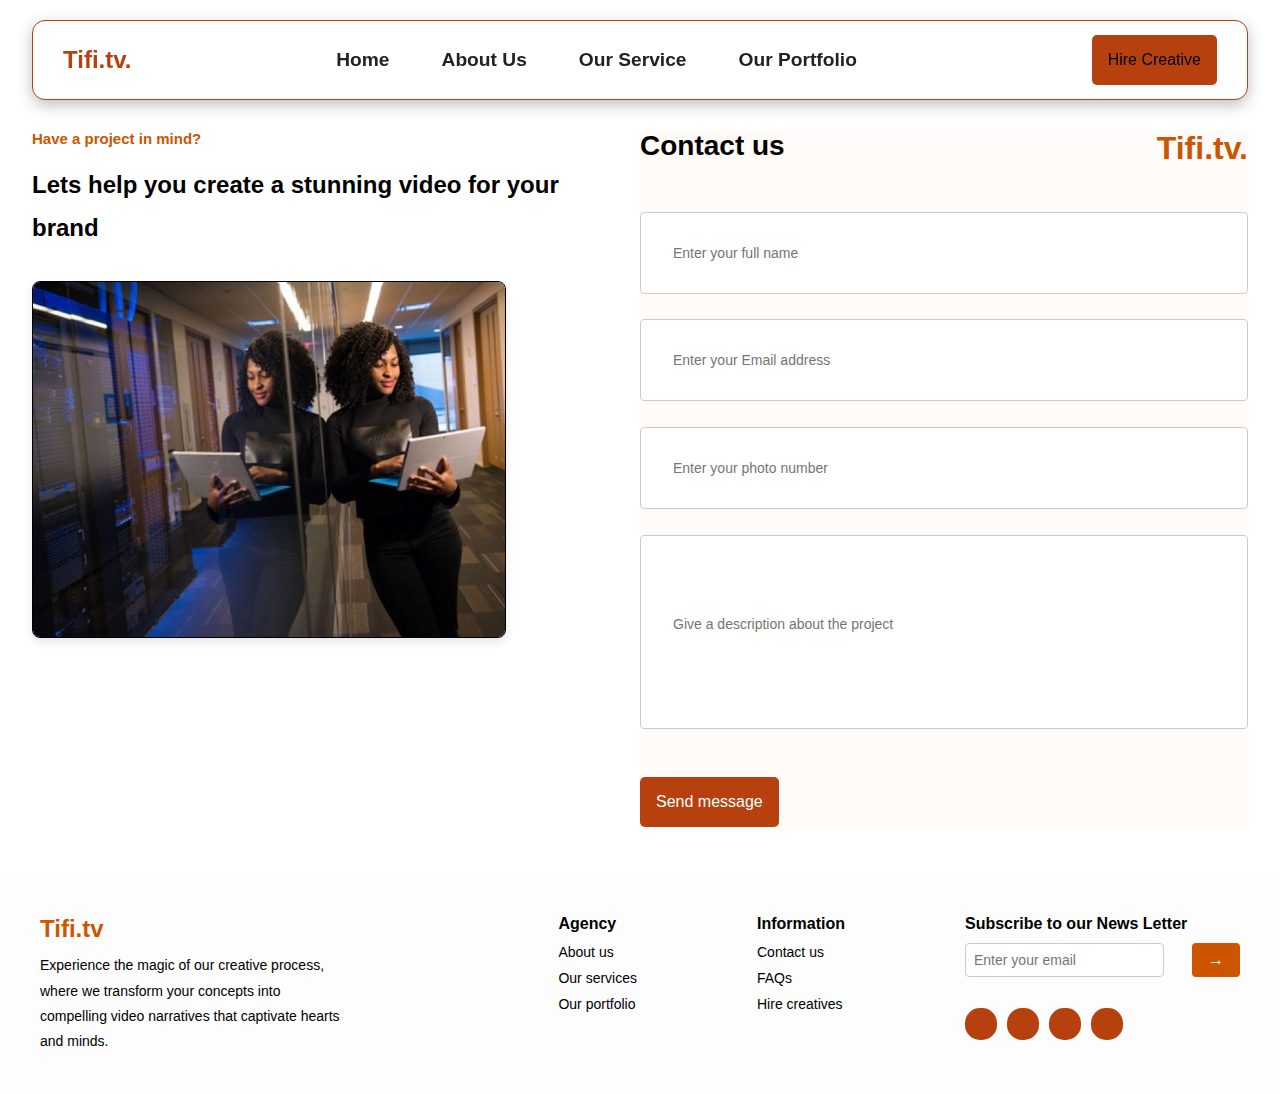
<file: contact.html>
<!DOCTYPE html>
<html lang="en">
<head>
    <meta charset="UTF-8">
    <meta name="viewport" content="width=device-width, initial-scale=1.0">
    <title>Elevate</title>
 <link rel="stylesheet" href="elevate.css">
 <link rel="stylesheet" href="contact.css">
     <!-- ICON CDN -->
     <link rel="stylesheet" href="https://cdnjs.cloudflare.com/ajax/libs/font-awesome/6.5.1/css/all.min.css" integrity="sha512-DTOQO9RWCH3ppGqcWaEA1BIZOC6xxalwEsw9c2QQeAIftl+Vegovlnee1c9QX4TctnWMn13TZye+giMm8e2LwA==" crossorigin="anonymous" referrerpolicy="no-referrer" />
</head>
<body>

 
    <div class="Navbar-item" id="#">
        <div class="navbar-log">
            <a href="index.html">Tifi.tv.</a>
        </div>
    
        <ul class="nav" id="nav-menu Home">
            <li><a href="index.html" loading="lazy">Home</a></li>
            <li><a href="#About" loading="lazy">About Us</a></li>
            <li><a href="#services" loading="lazy">Our Service</a></li>
            <li><a href="#Portfolio" loading="lazy">Our Portfolio</a></li>
            
        <button id="close-menu-btn" class="menu-close-btn">
          <i class="fa-sharp fa-solid fa-xmark"></i>
      </button>
        </ul>
        <button class="btn"><a href="contact.html">Hire Creative</a></button>

        <button id="open-menu-btn" class="menu-open-btn">
            <i class="fa fa-bars"></i>
        </button>
    </div>
       <!--------------- END OF NAVBAR ----------------->

<div class="contact_container">
    <div class="contact">
    <div class="contact_right">
     <h5>Have a project in mind?</h5>
     <h2>Lets help you create a stunning video for your brand</h2>
     <div class="image_container">
     <img src="image/image 1.png" alt="#">
    </div>
    </div>

    <div class="contact_left">
      <div class="contact_us">
        <h2>Contact us</h2>
        <h1>Tifi.tv.</h1>
    </div>
        <div class="form_name">
            <div class="form-text">
                <input type="text" id="company-name" name="company-name" placeholder="Enter your full name">
              </div>
              <div class="form-text">
                <input type="email" id="company-email" name="company-email" placeholder="Enter your Email address">
              </div>
              <div class="form-text">
                <input type="number" id="company-email" name="company-email" placeholder="Enter your photo number">
              </div>
              <div class="form-text">
                <textarea id="additional-note" name="additional-note" placeholder="Give a description about the project"></textarea>
              </div>
              <button type="submit" class="btn">Send message</button>
      </div>
    </div>
</div>
</div>

    

       <footer>
        <div class="footer-container">
          <div class="footer-left">
            <h1>Tifi.tv</h1>
            <p>
              Experience the magic of our creative process, where we transform 
              your concepts into compelling video narratives that captivate hearts and minds.
            </p>
          </div>
          <div class="footer-right">
            <div class="footer-section">
              <h3>Agency</h3>
              <ul>
                <li><a href="#">About us</a></li>
                <li><a href="#">Our services</a></li>
                <li><a href="#">Our portfolio</a></li>
              </ul>
            </div>
            <div class="footer-section">
              <h3>Information</h3>
              <ul>
                <li><a href="#">Contact us</a></li>
                <li><a href="#">FAQs</a></li>
                <li><a href="#">Hire creatives</a></li>
              </ul>
            </div>
            <div class="footer-section">
              <h3>Subscribe to our News Letter</h3>
              <form>
                <input type="email" placeholder="Enter your email">
                <button type="submit">→</button>
              </form>
              <div class="social-icons">
                <a href="#"><i class="fab fa-facebook-f"></i></a>
                <a href="#"><i class="fab fa-linkedin-in"></i></a>
                <a href="#"><i class="fab fa-twitter"></i></a>
                <a href="#"><i class="fab fa-instagram"></i></a>
              </div>
            </div>
          </div>
        </div>
      </footer>
    
     <!--------------- END OF FOOTER ----------------->
    
    
     <script src="elevat.js"></script>
</body>
</html>
</file>
<file: elevate.css>
@import url("https://fonts.googleapis.com/css2?family=Poppins:wght@100;200;300;400;500;600;700;800;900&display=swap");

*{
 padding: 0;
 margin: 0;
 box-sizing: border-box;
 font-family: Arial,sans-serif;
}

.Navbar-item{
    background-color: #fff;
    display: flex;
    justify-content: space-between;
    align-items: center;
    padding: 0 30px;
    box-shadow: 0 5px 15px 0 rgba(0, 0, 0, 0.25);
    width: 95%;
    border: 1.5px solid #B7410E;
    height: 80px;
    border-radius: 13px;
    position: fixed;
    top: 20px;
    left: 50%;
    transform: translate(-50%);
    z-index: 9999;
}

.navbar-log a{
    color: #B7410E;
    text-decoration: none;
    font-size: 1.5rem;
    font-weight: 700;
}

.nav {
    display: grid;
    grid-template-columns: repeat(6, auto);
    grid-gap: 10px;
    list-style: none;
    align-items: center;
}

.nav li {
    padding-right: 10px;
}

.nav li a {
    text-decoration: none;
    color: #222;
    font-size: 1.2rem;
    font-weight: 600;
    padding: 0.5rem 1rem;
    transition: all 0.2s ease-in-out;
    white-space: nowrap;
}

.nav li :hover{
    color: #B7410E;
    /* border-bottom: 1px solid #B7410E; */
    border-radius: 4px;
}

a {
    text-decoration: none;
    color: black;
}

/* Close Button Styles */
.menu-close-btn {
    position: absolute;
    top: 20px;
    right: 20px;
    background: none;
    border: none;
    font-size: 2rem;
    cursor: pointer;
    display: none;
}

/* Open Menu Button Styles */
.menu-open-btn {
    display: none;
    background: none;
    border: none;
    font-size: 2rem;
    cursor: pointer;
}

.btn{
    padding: 1rem;
    background: #B7410E;
    color: #fff;
    font-size: 1rem;
    border-radius: 5px;
    white-space: nowrap;
    border: none;
    cursor: pointer;
    transition: .2s ease-in-out;
}

.btn:hover{
    color: #222;
}

.btn_1{
    padding: 1rem;
    color: #B7410E;
    font-size: 1rem;
    border-radius: 5px;
    border: 1px solid #B7410E;
    white-space: nowrap;
    cursor: pointer;
    transition: .2s ease-in-out;
}

/************** END OF NAVBAR **********/

.hero-section {
    display: flex;
    align-items: center;
    justify-content: space-between;
    padding: 120px 50px;
    gap: 30px;
    max-width: 1200px;
    margin: 0 auto;
    position: relative;
  }
  
  .text-content {
    max-width: 50%;
  }
  
  
  .text-content h1 {
    font-size: 36px;
    line-height: 1.4;
    margin-bottom: 20px;
  }
  
  .text-content .highlight {
    background-color: #cc5500;
    color: #fff;
    padding: 4px 8px;
    border-radius: 4px;
  }
  
  .text-content p {
    font-size: 16px;
    line-height: 1.6;
    margin-bottom: 30px;
  }
  
  .buttons {
    display: flex;
    gap: 15px;
  }
  
  .primary-btn,
  .secondary-btn {
    padding: 10px 20px;
    border: none;
    border-radius: 4px;
    cursor: pointer;
    font-size: 14px;
    font-weight: bold;
  }
  
  .primary-btn {
    background-color: #cc5500;
    color: #fff;
  }
  
  .primary-btn:hover {
    background-color: #b34900;
  }
  
  .secondary-btn {
    background-color: transparent;
    color: #cc5500;
    border: 2px solid #cc5500;
  }
  
  .secondary-btn:hover {
    background-color: #cc5500;
    color: #fff;
  }
  
  .image-content {
    position: relative;
    max-width: 50%;
  }
  
  .image-content img {
    max-width: 100%;
    height: auto;
    border-radius: 8px;
    box-shadow: 0 4px 8px rgba(0, 0, 0, 0.1);
  }
  


/************** END OF HERO **********/


  .container {
    display: flex;
    flex-wrap: wrap;
    align-items: center;
    background: #FFFBF9;
    justify-content: center;
    max-width: 1200px;
    margin: 0 auto;
    gap: 20px;
  }

  .image-container_1 {
    flex: 1;
    min-width: 300px;
    max-width: 500px;
  }

  .image-container_1 img {
    width: 100%;
  }

  .text-container_1 {
    flex: 1;
    min-width: 300px;
    padding: 20px;
    border-radius: 8px;
  }

  .text-container_1 h2 {
    font-size: 1.8rem;
    color: #333;
    margin-bottom: 15px;
  }

  .text-container_1 p {
    font-size: 1rem;
    line-height: 1.8;
    margin-bottom: 20px;
  }



/************** END OF CONTAINER  **********/


.main-container {
  max-width: 1200px;
  margin: 0 auto;
  padding: 20px;
}

.heading-container {
  text-align: center;
  margin-bottom: 30px;
}

.heading-container h3 {
  color: #B7410E;
  margin-bottom: 5px;
}

.heading-container h2 {
  color: #333;
}

.services-container {
  display: grid;
  grid-template-columns: repeat(3, 1fr);
  gap: 20px;
  cursor: pointer;
}

.service-card {
  background-color: #fff;
  border: 1px solid #e4e4e4;
  border-radius: 8px;
  text-align: center;
  padding: 40px;
  box-shadow: 0 4px 10px rgba(37, 37, 37, 0.1);
  transition: transform 0.3s ease, box-shadow 0.3s ease;
}

.service-card:hover {
  /* transform: translateY(-5px); */
  box-shadow: 0 6px 15px rgba(0, 0, 0, 0.2);
}

.service-card .icon  {
  width: 50px;
  height: 50px;
  margin: 0 auto 15px;
  background: #B7410E;
  color: #fff;
  display: flex;
  align-items: center;
  justify-content: center;
  border-radius: 50%;
  font-size: 24px;
}

.icon i {
  color: #fff;
}


.service-card h4 {
  margin-bottom: 10px;
  font-size: 1.2rem;
  color: #B7410E;
}

.service-card p {
  font-size: 0.9rem;
  line-height: 1.5;
  color: #666;
  margin-bottom: 10px;
}

.service-card.highlight {
  background: #B7410E;
  color: #fff;
}

.service-card.highlight p {
  color: #f0f0f0;
}


.btn_1 {
  display: block;
  width: 150px;
  margin: 20px auto 0;
  text-align: center;
  padding:  15px;
  background-color: #B7410E;
  color: #fff;
  border-radius: 5px;
  text-decoration: none;
  transition: background-color 0.3s ease;
}

.btn_1:hover {
  background-color: #e64a19;
}




/************** END OF services-container **********/

/* Portfolio Section */
.portfolio-section {
    width: 100%;
    margin: 0 auto;
    padding: 4rem ;
    background: #FFFBF9;
}

/* Header Styling */
.portfolio-header h3 {
    color: #B7410E;
    font-size: 18px;
    margin: 0;
    text-align: center;
}

.portfolio-header h1 {
    font-size: 36px;
    margin: 10px 0;
    text-align: center;
}

.portfolio-header p {
    font-size: 16px;
    margin: 10px 0 30px;
    text-align: center;
}

/* Portfolio Grid */
.portfolio-grid {
    display: grid;
    grid-template-columns: repeat(4, 1fr);
    gap: 20px;
    margin-bottom: 30px;
}

.portfolio-item {
    border-radius: 8px;
    overflow: hidden;
    box-shadow: 0 4px 8px rgba(0, 0, 0, 0.1);
    transition: transform 0.3s ease, box-shadow 0.3s ease;
}

.portfolio-item img {
    width: 100%;
    height: 100%;
    object-fit: cover;
    cursor: pointer;
}

.portfolio-item:hover {
    transform: scale(1.05);
    box-shadow: 0 8px 16px rgba(0, 0, 0, 0.2);
}

/* Specific Grid Placement */
.item1 {
    grid-column: span 2;
    grid-row: span 1;
}

.item2 {
    grid-column: span 1;
    grid-row: span 1;
}

.item3 {
    grid-column: span 1;
    grid-row: span 1;
}

.item4 {
    grid-column: span 1;
    grid-row: span 1;
}

.item5 {
    grid-column: span 1;
    grid-row: span 1;
}

.item6 {
    grid-column: span 2;
    grid-row: span 1;
}

.portfolio-section, button {
    place-items: center;
}

/************** END OF Portfolio **********/

.form-container {
    background: #fff;
    padding: 20px 30px;
    border-radius: 8px;
    box-shadow: 0 4px 6px rgba(0, 0, 0, 0.1);
    width: 100%;
    text-align: center;
  }
  
  .form-container h1 {
    color: #f26333;
    margin-bottom: 10px;
  }
  
  .form-container h2 {
    font-size: 18px;
    margin-bottom: 15px;
  }
  
  .form-container p {
    font-size: 14px;
    color: #555;
    margin-bottom: 20px;
  }
  
  form {
    display: grid;
    grid-template-columns: repeat(2, auto);
    gap: 20px;
  }
  
  .form-group {
    margin-bottom: 15px;
    text-align: left;
  }
  
  
  input, select {
    width: 100%;
    padding: 1rem;
    border: 1px solid #ccc;
    border-radius: 4px;
    font-size: 14px;
    outline: none;
    
  }
  
  textarea {
    grid-column: span 2; 
    width: 100%; 
    padding: 2rem 1rem;
    border: 1px solid #ccc;
    border-radius: 4px;
    font-size: 14px;
    outline: none;
    resize: none; 
    box-sizing: border-box; 
  }
  

  
/************** END OF form-container  **********/

/* Blog Section Styles */
.blog-section {
    text-align: center;
    padding: 40px 20px;
    background-color: #fdfdfd;
  }
  
  .blog-section h1 {
    color: #f26333;
    margin-bottom: 5px;
  }
  
  .blog-section h2 {
    font-size: 24px;
    margin-bottom: 20px;
    color: #333;
  }
  
  .blog-container {
    display: flex;
    gap: 20px;
    justify-content: center;
  }
  
  .blog-card {
    background: #fff;
    border: 1px solid #ddd;
    border-radius: 8px;
    box-shadow: 0 4px 6px rgba(0, 0, 0, 0.1);
    max-width: 300px;
    width: 100%;
    overflow: hidden;
    text-align: left;
  }
  
  .blog-card img {
    width: 100%;
    height: 180px;
    object-fit: cover;
  }
  
  .blog-content {
    padding: 15px;
  }
  
  .blog-content h3 {
    font-size: 18px;
    margin-bottom: 10px;
    color: #333;
  }
  
  .blog-content p {
    font-size: 14px;
    color: #555;
    margin-bottom: 15px;
  }
  
  .read-more {
    text-decoration: none;
    color: #f26333;
    font-weight: bold;
    font-size: 14px;
  }
  
  
  /************** END OF Blog-section  **********/

  .project-section {
    display: flex;
    align-items: center;
    justify-content: center;
    padding: 50px;
    gap: 30px;
  }
  
  .image-container {
    position: relative;
    border: 2px solid #cc5500;
    padding: 10px;
    background-color: #fff;
  }
  
  .image-container img {
    display: block;
    max-width: 100%;
    height: auto;
    box-shadow: 0 4px 8px rgba(0, 0, 0, 0.1);
  }
  
  .text-container {
    background-color: #cc5500;
    color: #fff;
    padding: 40px;
    max-width: 400px;
    box-shadow: 0 4px 8px rgba(0, 0, 0, 0.1);
  }
  
  .text-container h4 {
    font-size: 16px;
    margin-bottom: 10px;
    font-weight: 400;
  }
  
  .text-container h1 {
    font-size: 28px;
    margin-bottom: 20px;
  }
  
  .text-container p {
    font-size: 14px;
    line-height: 1.5;
    margin-bottom: 20px;
  }
  
  .text-container button {
    background-color: #fff;
    color: #cc5500;
    padding: 10px 20px;
    border: 1px solid #fff;
    border-radius: 4px;
    cursor: pointer;
    font-size: 14px;
    transition: background-color 0.3s ease, color 0.3s ease;
  }
  
  .text-container button:hover {
    background-color: #cc5500;
    color: #fff;
  }


 
 /************** END OF Blog-section  **********/


footer {
    background-color: #fdfdfd;
    padding: 40px 20px;
  }
  
  .footer-container {
    display: flex;
    justify-content: space-between;
    flex-wrap: wrap;
    max-width: 1200px;
    margin: 0 auto;
    color: #000;
  }
  
  .footer-left h1 {
    font-size: 24px;
    color: #cc5500;
  }
  
  .footer-left p {
    max-width: 300px;
    font-size: 14px;
    line-height: 1.8;
    margin-top: 10px;
  }
  
  .footer-right {
    display: flex;
    gap: 120px;
    flex-wrap: wrap;
  }
  
  .footer-section h3 {
    font-size: 16px;
    margin-bottom: 10px;
  }
  
  .footer-section ul {
    list-style: none;
    padding: 0;
  }
  
  .footer-section ul li {
    margin-bottom: 8px;
  }
  
  .footer-section ul li a {
    text-decoration: none;
    color: #000;
    font-size: 14px;
  }
  
  .footer-section form {
    display: flex;
    align-items: center;
    margin-top: 10px;
  }
  
  .footer-section input {
    padding: 8px;
    border: 1px solid #ccc;
    border-radius: 4px;
    margin-right: 8px;
    flex: 1;
  }
  
  .footer-section button {
    padding: 8px 16px;
    background-color: #cc5500;
    border: none;
    color: #fff;
    font-size: 16px;
    border-radius: 4px;
    cursor: pointer;
  }
  
  .social-icons {
    display: flex;
    gap: 10px;
    margin-top: 15px;
  }
  
  .social-icons a {
    color: #fff;
    font-size: 1rem;
    margin-top: 1rem;
    padding: 1rem;
    border-radius: 15px;
    background: #B7410E;
  }
  
  .social-icons a i {
    font-size: 20px;
  }

/************** END OF FOOTER **********/



@media screen and (max-width: 850px) {

    .navbar-log img {
        width: 15%;
        display: block;
        object-fit: cover;
    }


    .Navbar-item{
        z-index: 99;
        justify-content: space-between;
    }

     .nav {
        display: flex;
        flex-direction: column;
        justify-content: center;
        background: #fff;
        width: 100%;
        height: auto;
        position: absolute;
        top: 75px;
        left: -100%;
        opacity: 0;
        align-items: stretch;
        text-align: center;
        padding: 80px 0 30px 0;
        margin: 0;
        transition: 0.2s ease-in-out;
        border-radius: 13px;
        z-index: 99;
        border: 1px solid #B7410E;
    } 

    .nav li a{
        display: block;
        width: 100%;
        font-size: 1.2rem;
        padding: 2rem 0;
        align-items: center;
        justify-content: center;
    }


    .menu-open-btn {
        display: block;
    }
/************** END OF Navbar **********/

    .hero-section {
        flex-direction: column-reverse;
        padding: 10px;
        width: 100%;
        padding: 130px 10px;
      }
  
      .text-content {
        max-width: 98%;
      }
      .image-content {
        max-width: 98%;
      }
      
/************** END OF hero-section **********/


.services-container {
  grid-template-columns: 1fr; 
}

.image-container_1 img {
  padding: 0 1rem;
}

/************** END OF ABOUT **********/

     .blog-container {
        display: grid;
        grid-template-columns: repeat(2, auto);
      }

      
 /************** END OF blog-container **********/
   
 .project-section {
    flex-direction: column-reverse;
    padding: 20px;
    gap: 40px;
  }
 
  .text-container {
    background-color: #cc5500;
    color: #fff;
    padding: 40px;
    max-width: 95%;
    box-shadow: 0 4px 8px rgba(0, 0, 0, 0.1);
  }


  .portfolio-header h1 {
    font-size: 30px;
}

.form-container h1 {
  margin-top: 1rem;
}


 /************** END OF Project-section **********/   

 .footer-right {
        gap: 20px;
        display: grid;
        grid-template-columns: repeat(2, auto);
      }
   
    }


    @media screen and (max-width: 568px) {

    .services-container {
      grid-template-columns:  1fr /* Adjust to 2 columns on smaller screens */
    }
    
 /************** END OF Project-section **********/   


         /* Portfolio Section */
.portfolio-section {
    padding: 1rem ;
}

/* Portfolio Grid */
.portfolio-grid {
    grid-template-columns: repeat(2, 1fr);
}

/************** END OF portfolio **********/   

.form-container p {
    line-height: 1.8;
}

form {
    display: grid;
    grid-template-columns: 1fr;
    gap: 20px;
  }

  /************** END OF form-container **********/   

.blog-container {
    grid-template-columns: 1fr;
  }

  .blog-section {
    text-align: center;
    padding: 0 12px;
    background-color: #fdfdfd;
  }
  
  .blog-card {
    max-width: 95%;
  }

  /************** END OF form-container **********/  
  
  
  .footer-left p {
    margin-bottom: 1rem;
  }
}


@media (max-width: 768px) {
  .services-container {
    grid-template-columns: 1fr; 
  }
}


@media (max-width: 480px) {
  .services-container {
    grid-template-columns: 1fr; /* Adjust to 1 column on very small screens */
  }
}


@media (max-width: 1024px) {

  .text-content {
    max-width: 95%;
  }

  .image-content {
    max-width: 95%;
  }


  .hero-section {
    padding: 120px 1px;
    max-width: 100%;
    flex-direction: column-reverse;
  }


  .text-content p {
    font-size: 1.5rem;
  }

  
  .container {
    flex-direction: column;
  }

  .image-container_1 {
    flex: 1;
    min-width: 100%;
    max-width: 100%;
    padding: 0 1.5rem;
  }

  .services-container {
    grid-template-columns: 1fr 1fr; 
    gap: 30px;
  }


}


@media (max-width: 520px) {
  .services-container {
    grid-template-columns: 1fr;
    gap: 30px;
  }
}
</file>
<file: contact.css>
*{
    margin: 0;
    padding: 0;
    box-sizing: border-box;
}

.contact_container {
   position: relative;
 padding: 130px 0 0;
 margin-bottom: 3rem;
}

.contact {
    display: flex;
    justify-content: space-between;
    padding: 0 2rem;
}

.contact_right {
   width: 50%;
   padding-right: 1rem;
}

.contact_right h5 {
    color: #cc5500;
    font-size: 15px;
    margin-bottom: 1rem;
}

.contact_right h2 {
    margin-bottom: 2rem;
    line-height: 1.8;
}

.contact_left {
    width: 50%;
    background: #FFFBF9;
}


.image_container img {
    width: 80%;
    height: auto;
    border-radius: 8px;
    border: 1px solid;
    box-shadow: 0 4px 8px rgba(0, 0, 0, 0.1);
}

.contact_us {
    display: flex;
    justify-content: space-between;
    margin-bottom: 2rem;
}

.contact_us h2 {
    font-size: 28px;
}

.contact_us h1{
    color: #cc5500;
}

.form-text {
    padding: .8rem 0;
}
 textarea{
    padding: 5rem 2rem;
    margin-bottom: 2rem;
}

.form-text input{
    padding: 2rem;
}


@media screen and (max-width: 850px) {
    .contact {
        flex-direction: column;
        padding: 0 2rem;
    }

    .contact_container {
        position: relative;
      padding: 130px 0 0;
      margin-bottom: 3rem;
     }

     .contact_right {
        width: 100%;
        padding-right: 1rem;
     }

     .contact_left {
        width: 100%;
        margin-top: 2.5rem;
    }

    .image_container img {
        width: 100%;
    }

}
</file>
